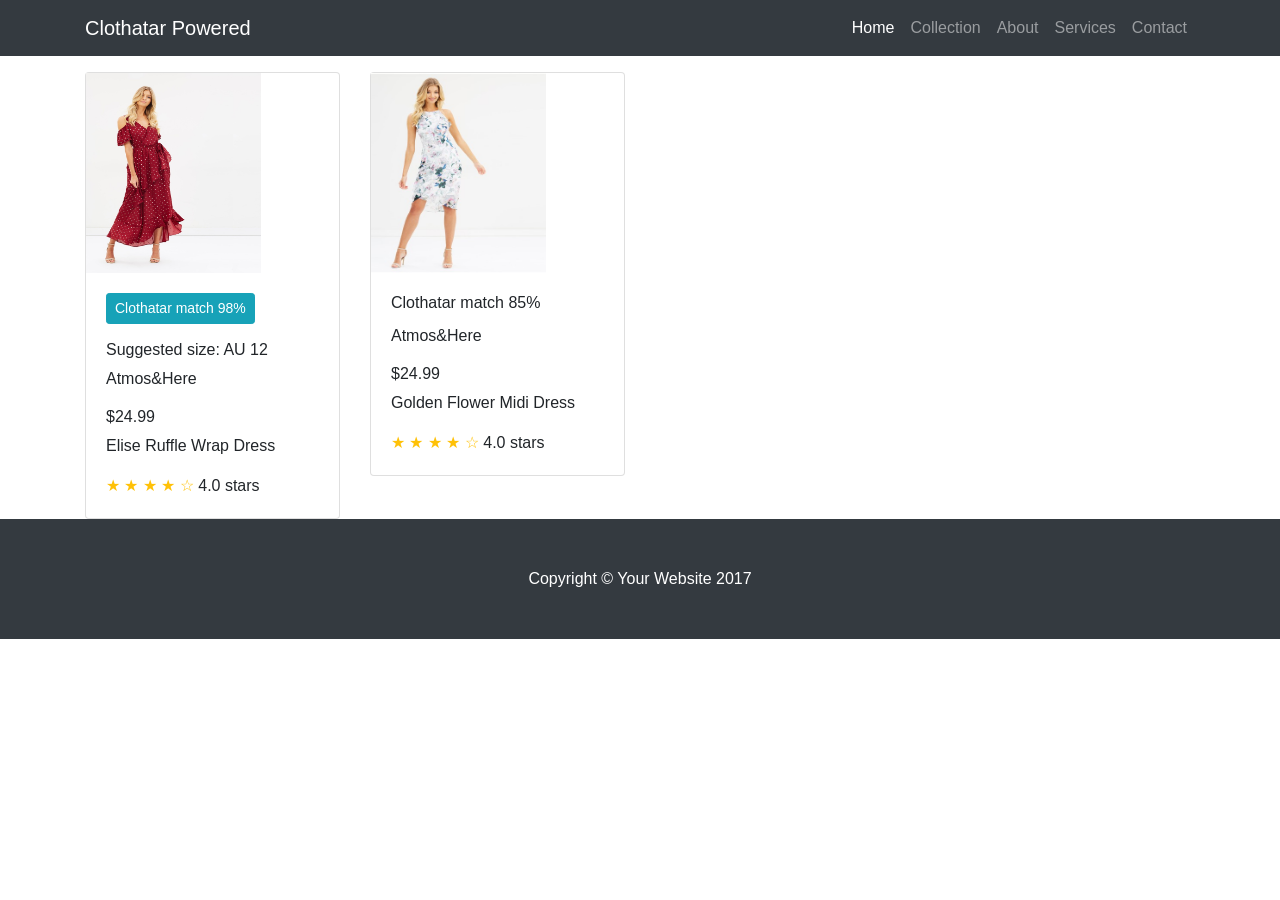
<file: design/frontend/1/startbootstrap-shop-item-gh-pages/collection.html>
<!DOCTYPE html>
<html lang="en">

  <head>

    <meta charset="utf-8">
    <meta name="viewport" content="width=device-width, initial-scale=1, shrink-to-fit=no">
    <meta name="description" content="">
    <meta name="author" content="wangjing" >

    <title>Shop Item - Start Bootstrap Template</title>

    <!-- Bootstrap core CSS -->
    <link href="vendor/bootstrap/css/bootstrap.min.css" rel="stylesheet">

    <!-- Custom styles for this template -->
    <link href="css/shop-item.css" rel="stylesheet">

  </head>

  <body>

    <!-- Navigation -->
    <nav class="navbar navbar-expand-lg navbar-dark bg-dark fixed-top">
      <div class="container">
        <a class="navbar-brand" href="#">Clothatar Powered</a>
        <button class="navbar-toggler" type="button" data-toggle="collapse" data-target="#navbarResponsive" aria-controls="navbarResponsive" aria-expanded="false" aria-label="Toggle navigation">
          <span class="navbar-toggler-icon"></span>
        </button>
        <div class="collapse navbar-collapse" id="navbarResponsive">
          <ul class="navbar-nav ml-auto">
            <li class="nav-item active">
              <a class="nav-link" href="index.html">Home
              </a>
            </li>
            <li class="nav-item">
              <a class="nav-link" href="collection.html">Collection<span class="sr-only">(current)</span></a>
            </li>

            <li class="nav-item">
              <a class="nav-link" href="#">About</a>
            </li>
            <li class="nav-item">
              <a class="nav-link" href="#">Services</a>
            </li>
            <li class="nav-item">
              <a class="nav-link" href="#">Contact</a>
            </li>
          </ul>
        </div>
      </div>
    </nav>

    <!-- Modal -->
    <div id="myModal" class="modal fade" role="dialog">
      <div class="modal-dialog">

        <!-- Modal content-->
        <div class="modal-content">
          <div class="modal-header">
            <h4 class="modal-title">Cloathatar match 95%</h4>
          </div>
          <div class="modal-body">
            <div class="row">
              <div class="col-lg-6">
                <h6>Measurement Breakdown</h6>
                <p class="card-text">Size: AU 12<p>
                <p>Bust: 79 mm</p>
                <p>waist: 61 mm</p>
                <p>hips: 89</p>
              </div>
              <div class="col-lg-3">
                <div class="card mt-3"><SPAN class="image-frame">
                  <img class="icon icon-quick-view" src="img/female_3-bands_YYY.png" height="180px" width="60px" alt="">
                </span>
                </div>
              </div>
          </div>
        </div>
          <div class="modal-footer">
            <button type="button" class="btn btn-default" data-dismiss="modal">Close</button>
          </div>
        </div>

      </div>
    </div>
    <!-- Page Content -->
    <div class="container">
      <div class="row">

        <div class="col-lg-3">
          <div class="card mt-3"><SPAN class="image-frame">
            <a href="index.html" >
              <img class="icon icon-quick-view" src="img/p-1-1.jpg" height="200px" width="175px" alt="">
            </a>
          </span>
            <div class="card-body">
              <button type="button" class="btn btn-info btn-sm" data-toggle="modal" data-target="#myModal">Clothatar match 98%</button>
              <p>
              <h6 class="card-text">Suggested size: AU 12</h6>

              <p class="card-text">Atmos&Here<p>
              <h6>$24.99</h6>
              <p class="card-text">Elise Ruffle Wrap Dress</p>
              <span class="text-warning">&#9733; &#9733; &#9733; &#9733; &#9734;</span>
              4.0 stars
            </div>
          </div>
        </div>
        <div class="col-lg-3">
          <div class="card mt-3"><SPAN class="image-frame">
            <img class="icon icon-quick-view" src="img/prod2.jpg" height="200px" width="175px" alt="">
          </span>
            <div class="card-body">
              <h6 class="card-title">Clothatar match 85%</h6>
              <p class="card-text">Atmos&Here<p>
              <h6>$24.99</h6>
              <p class="card-text">Golden Flower Midi Dress</p>
              <span class="text-warning">&#9733; &#9733; &#9733; &#9733; &#9734;</span>
              4.0 stars
            </div>
          </div>
        </div>      </div>
    </div>
    <!-- /.container -->

    <!-- Footer -->
    <footer class="py-5 bg-dark">
      <div class="container">
        <p class="m-0 text-center text-white">Copyright &copy; Your Website 2017</p>
      </div>
      <!-- /.container -->
    </footer>

<script>

$("#updateMatchData").click(function(){
  $.get("http://127.0.0.1:8000/clothmatch/query", function(data, status){
      console.log(status);
      document.getElementById("tasks_per_node_data").innerHTML = createNodeTableData(data);
      // $("#tasks_per_node_data").innerHTML = createNodeTableData(data);
    });
  });
</script>
    <!-- Bootstrap core JavaScript -->
    <script src="vendor/jquery/jquery.min.js"></script>
    <script src="vendor/bootstrap/js/bootstrap.bundle.min.js"></script>

  </body>

</html>
</file>
<file: design/frontend/1/startbootstrap-shop-item-gh-pages/css/shop-item.css>
/*!
 * Start Bootstrap - Shop Item (https://startbootstrap.com/template-overviews/shop-item)
 * Copyright 2013-2017 Start Bootstrap
 * Licensed under MIT (https://github.com/BlackrockDigital/startbootstrap-shop-item/blob/master/LICENSE)
 */

body {
  padding-top: 54px;
}

@media (min-width: 992px) {
  body {
    padding-top: 56px;
  }
}
</file>
